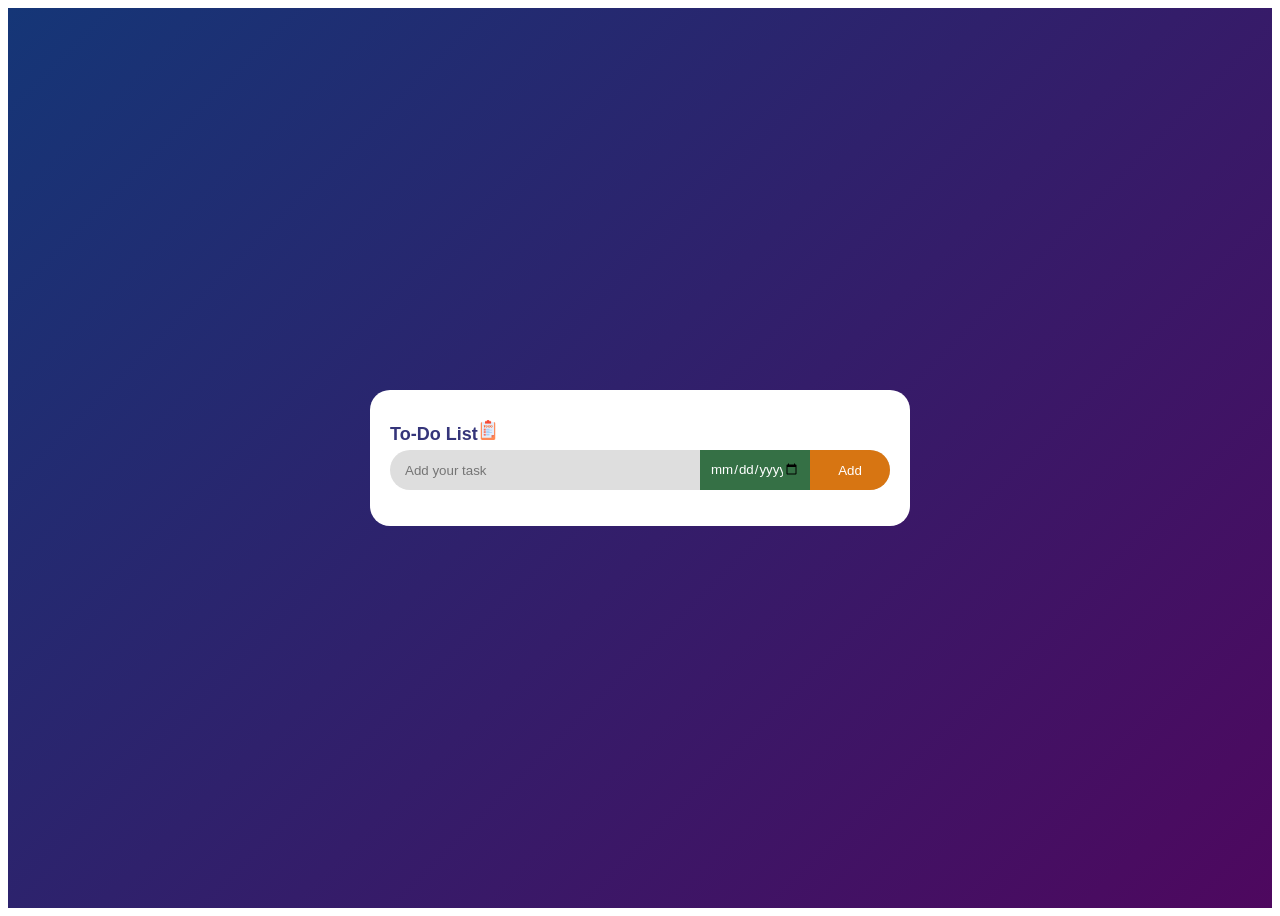
<file: index.html>
<!DOCTYPE html>
<html lang="en">
<head>
    <meta charset="UTF-8">
    <meta name="viewport" content="width=device-width, initial-scale=1.0">
    <title>Document</title>
    <link rel="stylesheet" href="todo.css">
</head>
<body>
    
    <div class="container">
        <div class="mainDiv">
            <div class="top"><p class="heading">To-Do List</p>  <img src="download (2).png" class="iconImg"></div>
            <div class="middle"><input type="text" placeholder="Add your task" class="taskInput taskInputjs"><input type="date" class="calender calenderjs"><button class="addbutton addbuttonjs">Add</button></div>
            <ul class="taskListjs taskListcss">
                <!-- <li class="checked">task1</li>
                <li>task1</li>
                <li>task1</li>
                <li>task1</li>.
                <li>task1</li> 
            </ul>
        </div>
    </div>
    <script src="scripts.js"></script>
</body>
</html>
</file>
<file: todo.css>
*{
    font-family: 'Poppins',sans-serif;
}
.container{
    background: linear-gradient(135deg,#153677,#4e085f);
    width: 100%;
    min-height: 100vh;
    display: flex;
    align-items: center;
    justify-content: center;
    
}
.mainDiv{
    width: 500px;
    
    background-color: white;
    padding: 20px;
    border-radius: 20px;
}
.heading{
    display: inline-block;
    color: rgb(53, 53, 122);
    font-weight: bolder;
    font-size: large;
    margin-bottom: 10px;
}
.top{
    background-color: white;
    height: 40px;
    display: flex;
    align-items: center;
}
.iconImg{
    width: 20px;
}
.middle{
    display: flex;
    height: 40px;
    justify-content: space-between;
    align-items: center;
    
    border-radius: 20px;
    
    background-color: rgb(222, 222, 222);
    
}
.taskInput{
    flex: 1;
    border: none;
    outline: none;
    background: transparent;
    height: 100%;
    padding: 15px;
    border-radius: 20px;
    border: none;
    color: rgb(0, 0, 0);
}

.addbutton{
    border-top-right-radius: 20px;
    border-bottom-right-radius: 20px;
    border: none;
    width:80px;
    height: 100%;
    color: white;
    background-color: rgb(215, 117, 18);
    cursor: pointer;
     
}
.calender{
    font-size: bold;
    padding-left: 10px;
    padding-right: 10px;
    border: none;
    width:90px;
    height: 100%;
    color: white;
    background-color: rgb(53, 112, 69);
    cursor: pointer;
    
}
@keyframes shakeOnce {
  0%   { transform: translateX(0); }
  30%  { transform: translateX(-8px); }
  60%  { transform: translateX(8px); }
  100% { transform: translateX(0); }
}

.shake {
  animation:  shakeOnce 0.3s ease;
  
}
.delete-btn {
  background-color: rgb(201, 201, 201);
  border: none;
  margin-left: 10px;
  padding: 2px 6px;
  cursor: pointer;
  border-radius: 10px;
  width: 20px;
  height: 21px;
}

.taskGot{
    
    width: 400px;
  overflow-wrap: break-word; /* newer standard */
  white-space: normal;
}
ul.taskListcss{
    padding-left: 10px;
}
.taskListcss li{
    display: flex;
    width: 100%;
    list-style: none;
    font-size: 20px;
    padding: 15px 8px 15px 45px;
    cursor: pointer;
    user-select: none;
    position: relative;
}
.taskListcss li::before{
    content: '';
    left: 10px;
    top: 15px;
    width: 20px;
    height: 20px;
    background-image: url(circle.png);
    background-size: cover;
    background-position: center;
    position:absolute;
}
.taskListcss li.checked{
    color: gray;
    text-decoration: line-through;

}
.taskListcss li.checked::before{
    background-image: url(checked.png );
    width: 25px;
    height: 25px;
}
</file>
